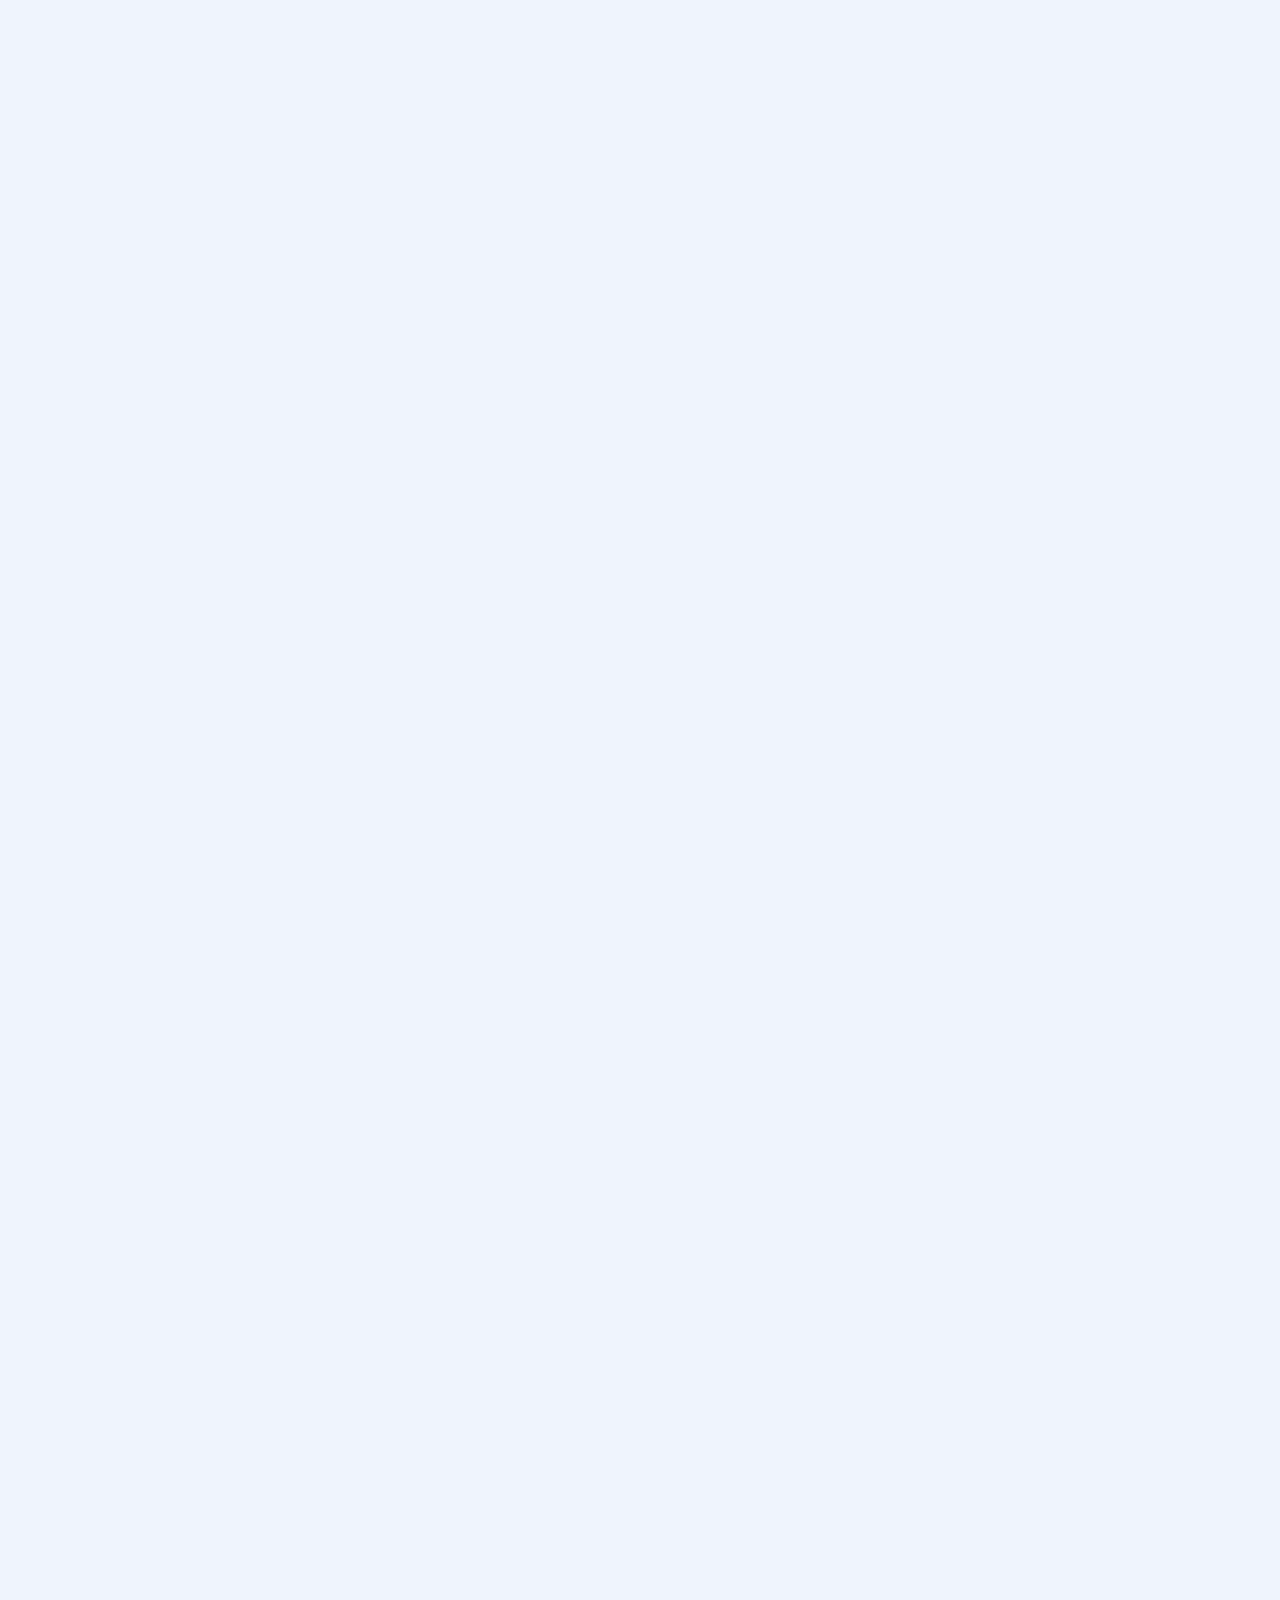
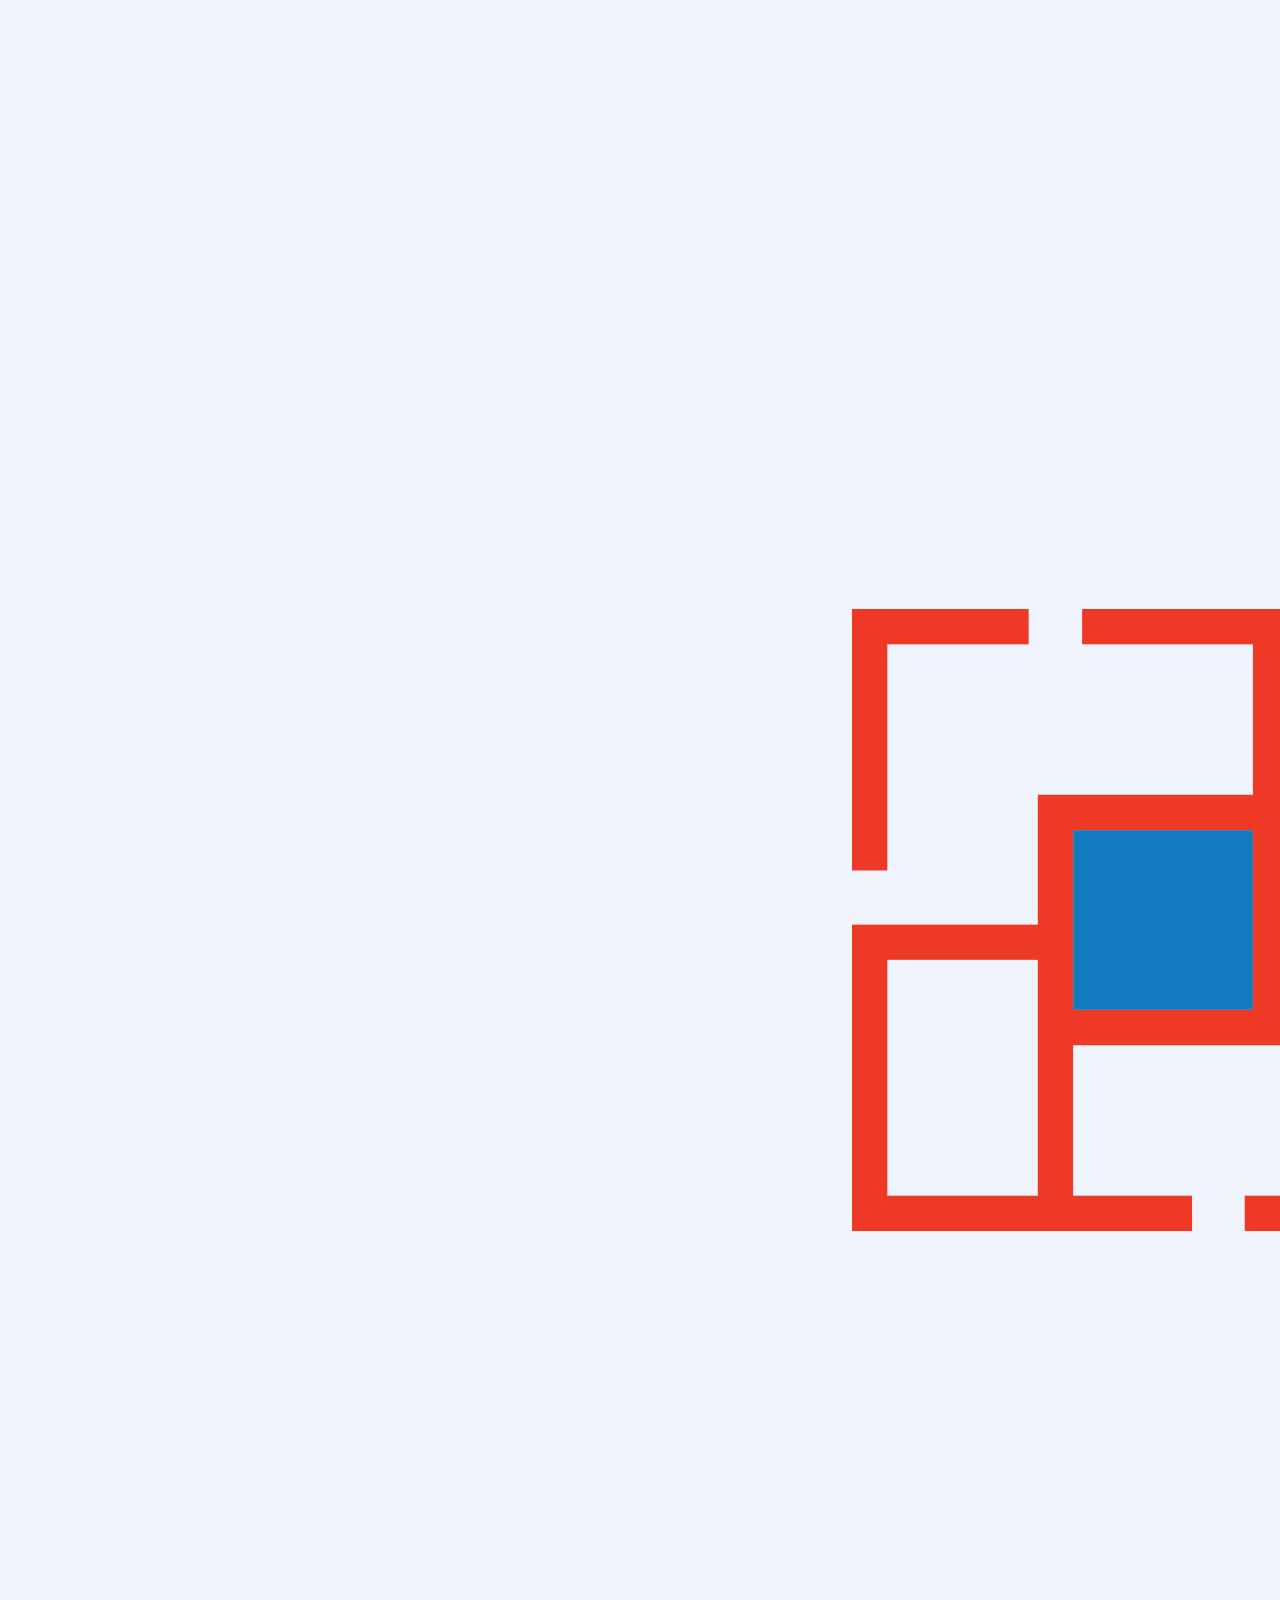
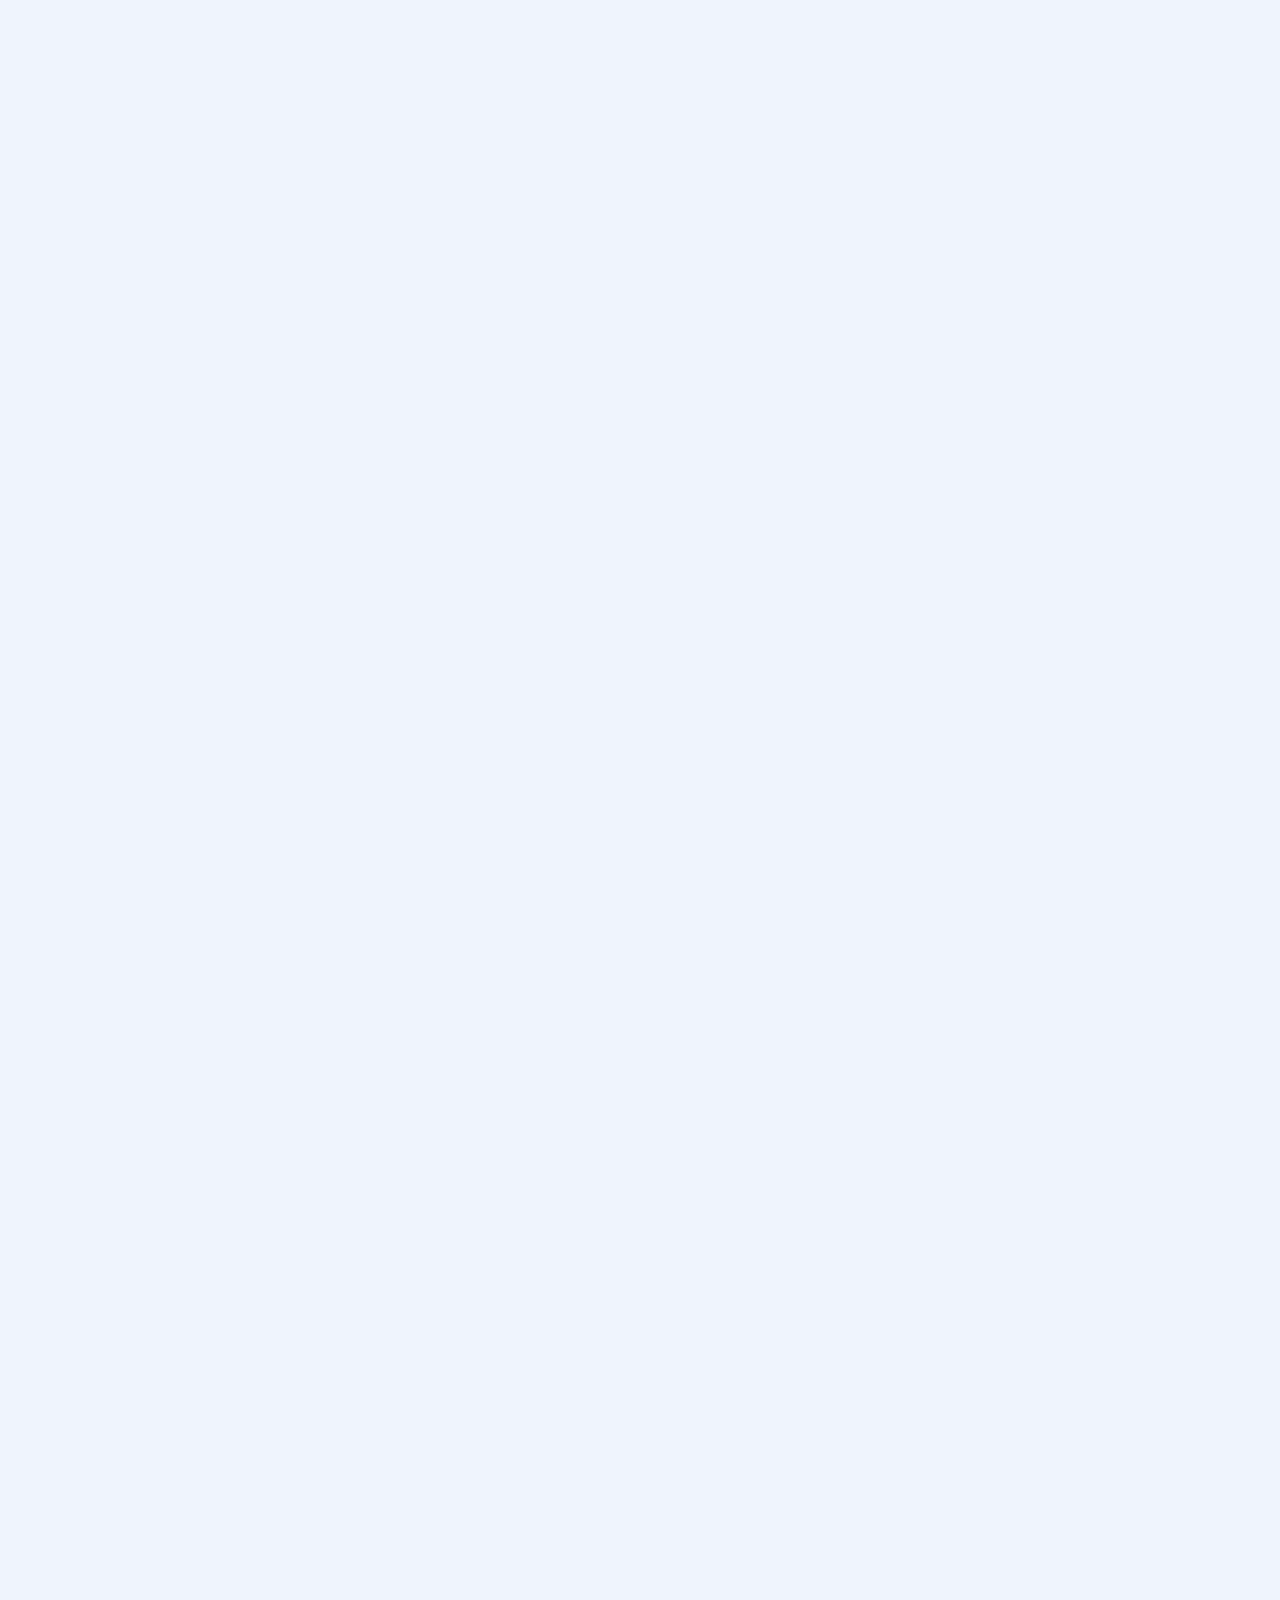
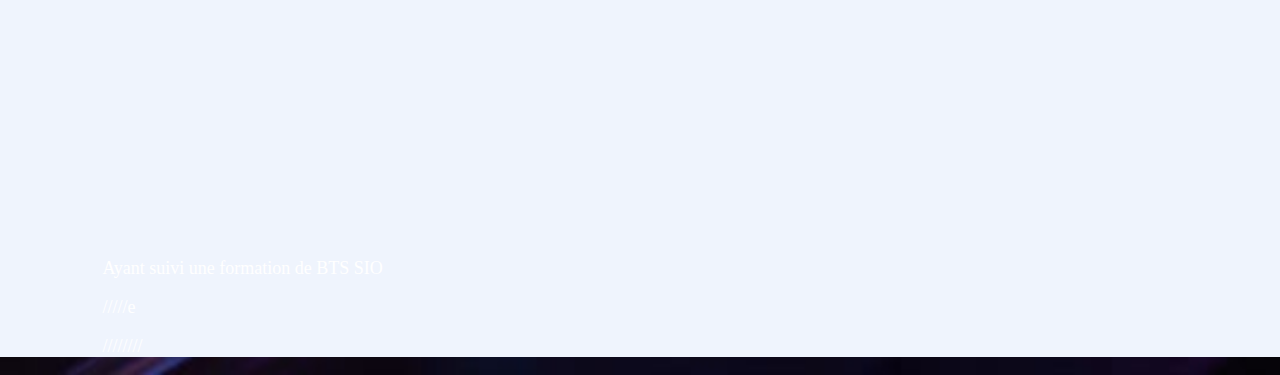
<file: Competences.html>
<!DOCTYPE html>
<html lang="fr">
    <head>
        <meta charset="UTF-8">
        <meta http-equiv ="X-UA-Compatible" content="IE=edge">
        <meta name ="viewport" content="width=device-width, initial-scales= 1.0">
        <title>Mes competences</title>
        <link rel="stylesheet" href="styles.css">
        </head>
    <body>
        <div class="C1">
            <nav>
                <img src="logo.png" class="logo">
                <ul>
                    <li><a href="index.html">Accueil</a></li>
                    <li><a href="Realisations.html">Realisations</a></li>
                    <li><a href="Veille.html">Veille</a></li>
                    <li><a href="Contact1.html">Contact</a></li>
                </ul>
            </nav>
            <div class="C2">
            <p>Ayant suivi une formation de BTS <span>SIO</span></p>
            <p>/////e </p>
            <p>////////</p>
                
            
            </p>
            </div>
        </div>

    </body>
</html>
</file>
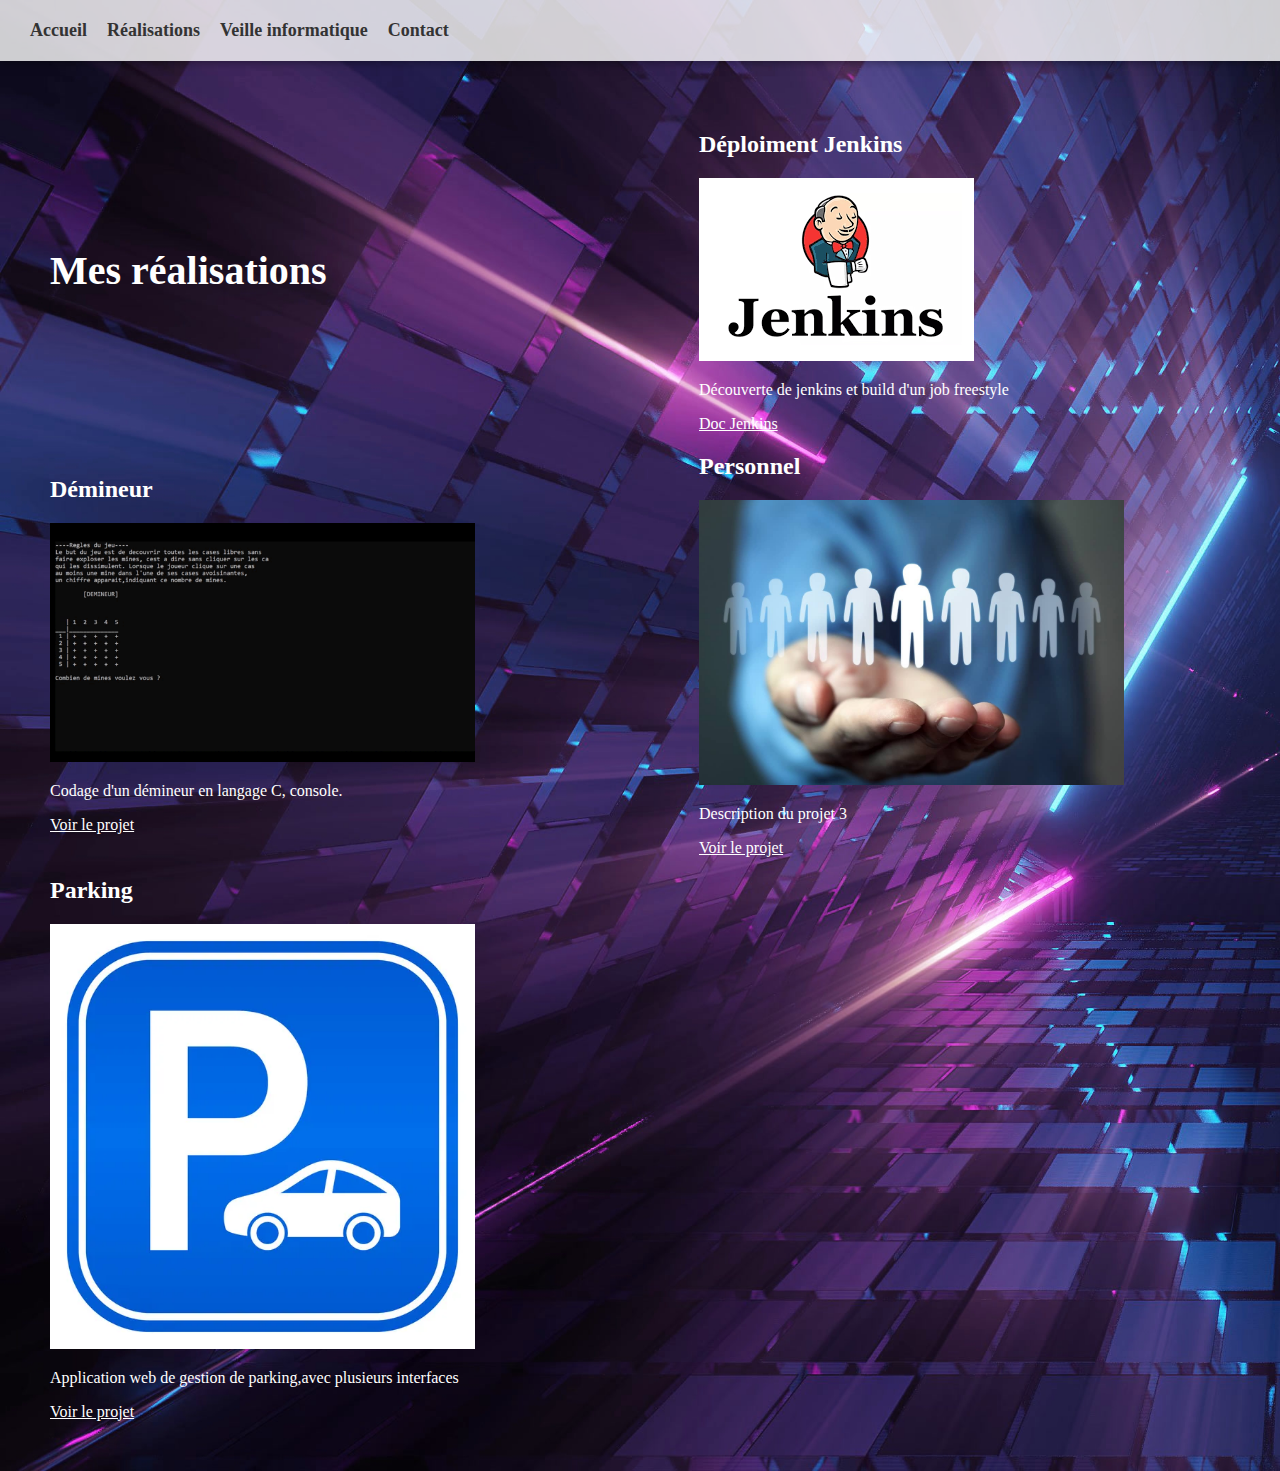
<file: Realisations.html>
<!DOCTYPE html>
<html lang="fr">
<head>
	<meta charset="UTF-8">
	<title>Réalisations | Mon portfolio</title>
    <link rel="stylesheet" type="text/css" href="realisations.css">

</head>
<body>
	<header>
		<nav>
			<ul>
				<li><a href="index.html">Accueil</a></li>
				<li><a href="realisations.html">Réalisations</a></li>
				<li><a href="Veille.html">Veille informatique</a></li>
                <li><a href="Contact1.html" target="_blank">Contact</a></li>

			</ul>
		</nav>
	</header>
	<main class="realisations">
		<h1>Mes réalisations</h1>
		<div class="projet">
			<h2>Déploiment Jenkins</h2>
            <img src="jenkins.png" alt="Projet 2">
			<p>Découverte de jenkins et build d'un job freestyle</p>
            <a href="Doc Déploiement Jenkins.pdf" class="btn-download">Doc Jenkins</a>

		</div>
		<div class="projet">
			<h2>Démineur</h2>
			<img src="demineur.gif" alt="Projet 2">
			<p>Codage d'un démineur en langage C, console.</p>
			<a href="https://github.com/Jissim/Demineur.git">Voir le projet</a>
		</div>
		<div class="projet">
			<h2>Personnel</h2>
			<img src="personnel.jpeg" alt="Projet 3">
			<p>Description du projet 3</p>
			<a href="https://github.com/Jissim/personnel.git">Voir le projet</a>
		</div>
		<div class="projet">
			<h2>Parking</h2>
			<img src="dl.jpg" alt="Projet 4">
			<p>Application web de gestion de parking,avec plusieurs interfaces </p>
			<a href="https://github.com/Jissim/parkingOFF.git">Voir le projet</a>
		</div>
	</main>
</body>
</html>
</file>
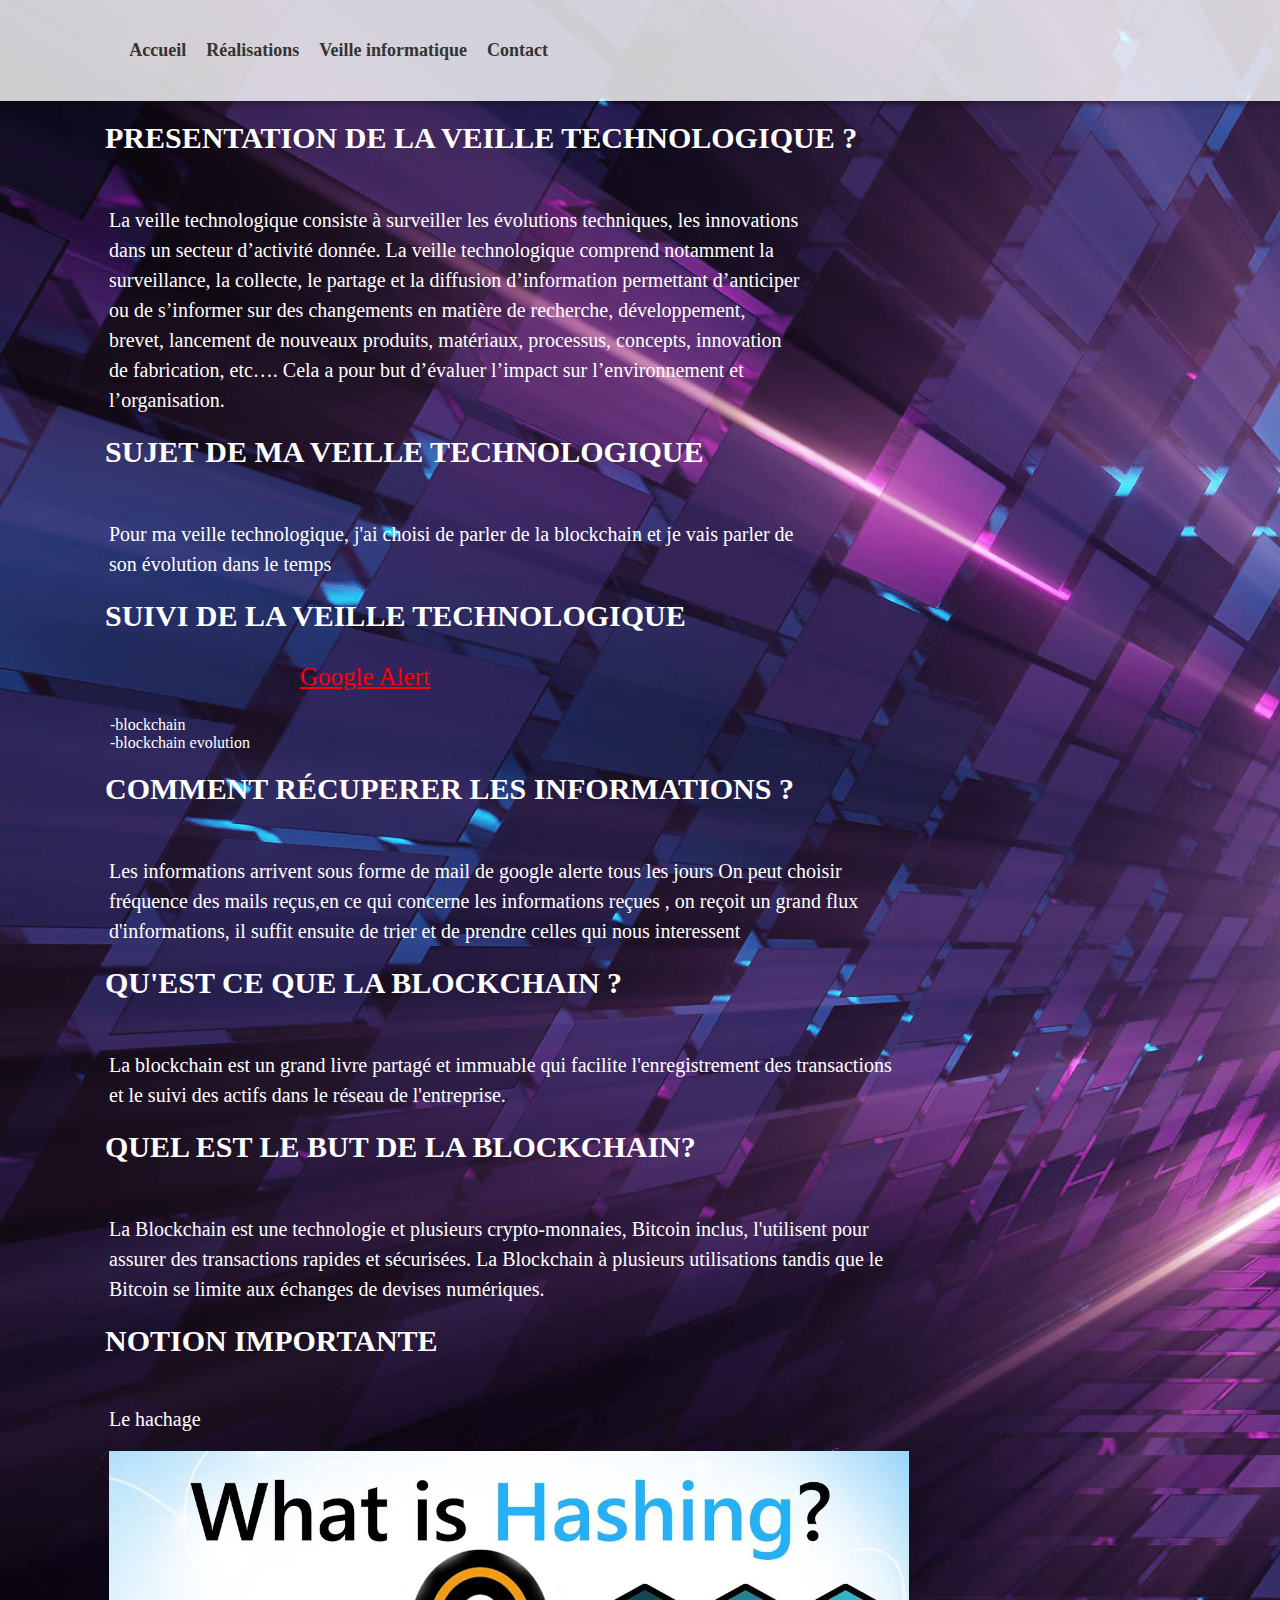
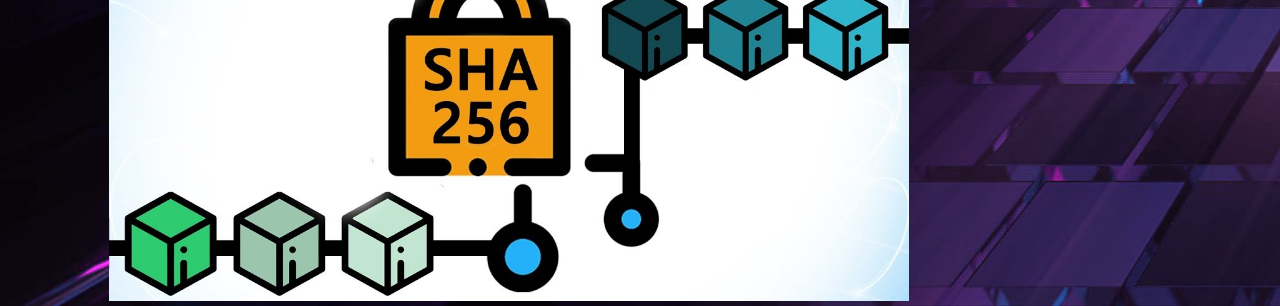
<file: Veille.html>
<!DOCTYPE html>
<html lang="fr">
    <head>
        <meta charset="UTF-8">
        <meta http-equiv ="X-UA-Compatible" content="IE=edge">
        <meta name ="viewport" content="width=device-width, initial-scales= 1.0">
        <title>Mes competences</title>
        <link rel="stylesheet" href="styles.css">

        </head>
        
        <header>
            <nav>
                <ul>
                    <li><a href="index.html">Accueil</a></li>
                    <li><a href="realisations.html">Réalisations</a></li>
                    <li><a href="Veille.html">Veille informatique</a></li>
                    <li><a href="Contact1.html" target="_blank">Contact</a></li>
                </ul>
            </nav>
        </header>

                <p class="V1">PRESENTATION DE LA VEILLE TECHNOLOGIQUE ?</p>

                <div class="detel2">
<p>La <span>veille technologique</span> consiste à surveiller les évolutions techniques, les innovations dans un secteur
    d’activité donnée. La veille technologique comprend notamment la surveillance,
    la collecte, le partage et la diffusion d’information permettant d’anticiper
    ou de s’informer sur des changements en matière de recherche, développement,
    brevet, lancement de nouveaux produits, matériaux, processus, concepts,
    innovation de fabrication, etc…. Cela a pour but d’évaluer l’impact sur
    l’environnement et l’organisation.</p>
                </div>

                <p class="V2">SUJET DE MA VEILLE TECHNOLOGIQUE</p>
                <div class="detel2">
                <p>Pour ma veille technologique, j'ai choisi de parler de  la <span>blockchain</span>
                et je vais parler de son évolution dans le temps</p>
                </div>
                <p class="V3">SUIVI DE LA VEILLE TECHNOLOGIQUE</p>
                <a href="https://www.google.com/alerts?hl=fr"><p class="alert">Google Alert</p></a>
                <div class="alert01">-blockchain</div>
                <div class="alert01">-blockchain  evolution</div>
                <p class="V4">COMMENT RÉCUPERER LES INFORMATIONS ?</p>
                <p class="information">Les informations arrivent sous forme de mail de google alerte
                tous les jours On peut choisir fréquence des mails reçus,en ce qui
                concerne les informations reçues , on  reçoit un grand flux d'informations,
                il suffit  ensuite  de  trier et de prendre celles qui nous interessent
                </p>
                <p class="V5">QU'EST CE QUE LA BLOCKCHAIN ?</p>
                <p class="blockchain01">La blockchain est un grand livre partagé et immuable qui facilite
                    l'enregistrement des transactions et le suivi des actifs dans le
                    réseau de l'entreprise.</p>
                <p class="V6">QUEL EST LE BUT DE LA BLOCKCHAIN?</p>
                <p  class="blockchain02">La Blockchain est une technologie et plusieurs crypto-monnaies, Bitcoin inclus,
                    l'utilisent pour assurer des transactions rapides et sécurisées. La Blockchain à
                    plusieurs utilisations tandis que le Bitcoin se limite aux échanges de devises
                    numériques.</p>
                    <p class="V6">NOTION IMPORTANTE</p>
                    <div class="Hachage">
                        <p class="Hachage02">Le hachage</p>
                        <a href="https://www.bitpanda.com/academy/fr/lecons/quest-ce-que-le-hachage-dans-une-transaction-blockchain/"><img src="hachage.PNG" width="800px"></a>
                    </div>



    </body>
</html>
</file>
<file: styles.css>
*{
    color: white  ;
  }
  body {
      margin: 0;
      padding: 0;
      background-image: url('Cyber.jpg');
      background-size: cover;
  }
  
  header {
      background-color: rgba(255, 255, 255, 0.8);
      padding: 20px;
      box-shadow: 0 0 10px rgba(0, 0, 0, 0.5);
  }
  
  nav {
      display: flex;
      justify-content: space-between;
      align-items: center;
  }
  
  nav ul {
      list-style: none;
      margin: 0;
      padding: 0;
      display: flex;
  }
  
  nav li {
      margin: 0 10px;
  }
  
  nav a {
      text-decoration: none;
      color: #333;
      font-weight: bold;
      font-size: 18px;
      transition: all 0.3s ease;
  }
  
  nav a:hover {
      color: #fff;
      background-color: #333;
      padding: 10px;
      border-radius: 5px;
  }
.detel2 {
    color: white;
    width:  800px;
    margin-top: 50px;
    font-size:20px;
    text-align: left;
    line-height: 30px;
}
.btn-download {
    display: inline-block;
    background-color: #008CBA;
    color: #fff;
    padding: 10px 20px;
    text-decoration: none;
    border-radius: 5px;
  }
.detel2 p{
    margin-left: 109px;
}
.vilain{

    padding-left: 90px;
    margin-top: 10px;
    width: 1em;
}


.C1{
    position: relative;
    width: 100%;
    height: 100%;
    background: #eff4fd;
}

nav{
    display:flex;
    width: 84%;
    margin: auto;
    padding: 20px 0;
    align-items: center;
    justify-content: space-between;
}


.C2{
    margin-left: 8%;
    margin-top: 1%;
    font-size:large;
}
.mail1{
    width: 220px;
    padding: 10px 18px;
    text-decoration: none;
    font-weight: bold;
    color: white;
    display: block;
    margin:30px 30px 20px 50px;
    border: 300px;
}

.button{
    height: 30px;
    margin-top: 10px;
    background: black;
    border-color: black;
    color: #fff;
}
.V1, .V2 , .V3, .V4 , .V5, .V6{

    font-size: 30px;
    margin-top: 20px;
    margin-left: 80px;
    line-height: 34px;
    font-weight: 700;
    text-transform: uppercase;
    position: relative;
    padding-left: 25px;
}

.alert{
    font-size: 25px;
    text-decoration: underline;
    color: red;
    margin-left: 300px;
}
.alert01{
    text-indent: 60px;
    text-align: justify;
    margin-left: 50px;
    margin-right: 10px;
}
    .information, .blockchain01, .blockchain02{
        margin-left: 109px;
        width:  800px;
        margin-top: 50px;
        font-size:20px;
        text-align: left;
        line-height: 30px;
    }
    .align, .align02{
        display: flex;
        flex-direction: row;
    }

.chain{
    position: fixed;
    right: 5px;
}

.Hachage
{
  margin-left: 109px;
  width:  800px;
  margin-top: 50px;
  font-size:20px;
  text-align: left;
  color: rgb(50, 50, 50);
}
</file>
<file: realisations.css>
*{
  color: white  ;
}
body {
	margin: 0;
	padding: 0;
	background-image: url('Cyber.jpg');
	background-size: cover;
}

header {
	background-color: rgba(255, 255, 255, 0.8);
	padding: 20px;
	box-shadow: 0 0 10px rgba(0, 0, 0, 0.5);
}

nav {
	display: flex;
	justify-content: space-between;
	align-items: center;
}

nav ul {
	list-style: none;
	margin: 0;
	padding: 0;
	display: flex;
}

nav li {
	margin: 0 10px;
}

nav a {
	text-decoration: none;
	color: #333;
	font-weight: bold;
	font-size: 18px;
	transition: all 0.3s ease;
}

nav a:hover {
	color: #fff;
	background-color: #333;
	padding: 10px;
	border-radius: 5px;
}

.realisations {
	padding: 50px;
	display: flex;
	flex-wrap: wrap;
	justify-content: space-between;
	align-items: center;
}

.realisations h1 {
	font-size: 40px;
	font-weight: bold;
	margin-bottom: 30px;
}
.projet img {
	max-width: 80%;
	height: auto;
  }
.projet {
	width: 45%;
}
</file>
